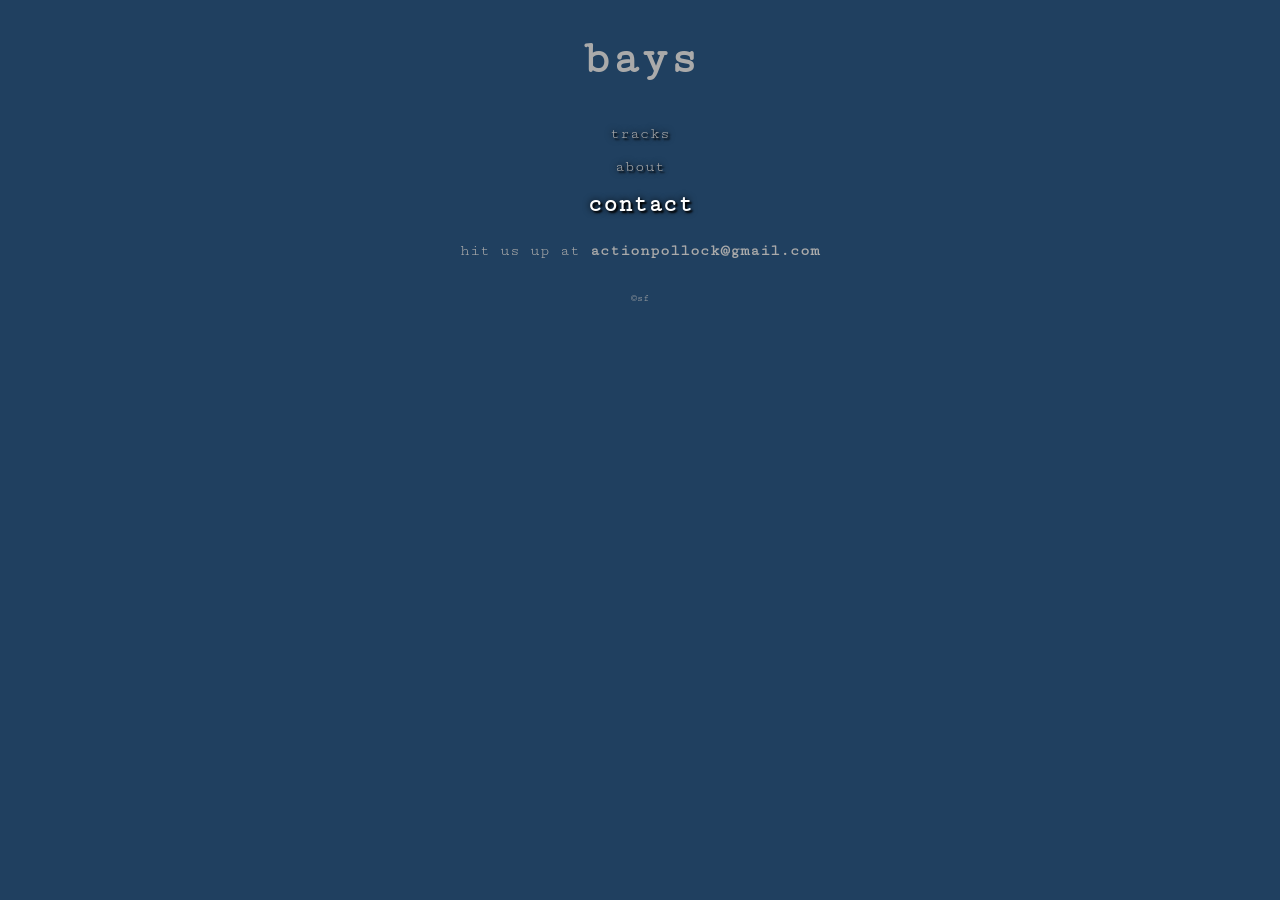
<file: contact.html>
<!DOCTYPE html>
<html>
	<head> 
		<meta charset="utf-8">
		<meta name="viewport" content="width=device-width, initial-scale=1.0">
		<title>Bays Records</title>
		<!-- <link rel="shortcut icon" type="image/ico" href="favicon.ico" /> -->
		<link href='http://fonts.googleapis.com/css?family=Amatic+SC:400,700' rel='stylesheet' type='text/css'>
		<link href='https://fonts.googleapis.com/css?family=Cutive+Mono' rel='stylesheet' type='text/css'>
		<link rel="stylesheet" href="css/normalize.css">
		<link rel="stylesheet" href="css/style.css">
		<link rel="stylesheet" href="css/responsive.css">
	</head>

	<body>

		<header>
			<h1 class="main-header">bays</h1>
			<!-- 			<h1 class="main-header"> a c t i o n : p o l l o c k </h1>
			<h1 class="main-header"> a c t i o n p o l l o c k </h1> -->
		</header>

		<div class="nav-container">
			<ul class="nav-bar">
				<li><a href="index.html">tracks</a></li>
				<li><a href="about.html">about</a></li>
				<li><a href="contact.html" class="selected"><strong>contact</strong></a></li>
			</ul>
		</div>     
		
		<div class="main-container">
			<p>hit us up at <a href="mailto:actionpollock@gmail.com"><strong>actionpollock@gmail.com</strong></a></p>
		</div>
		
		<footer>
			<p>&copy;sf</p>
		</footer>

		<script src="js/jquery-1.11.3.min.js" type="text/javascript" charset="utf-8"></script>
		<script src="js/scripts.js" type="text/javascript"></script>

	</body>
</html>
</file>
<file: css/style.css>
/* MOBILE FIRST */

body {
	font-family: 'Cutive Mono', monospace;
	color: #aaa;
	text-align: center;
	background-color: #204060;
}
/* add in a cinematic sort of gradient for whole page*/
a {
	color: inherit;
	text-decoration: none;
}

ul {
	list-style: none;
	padding-left: 0;
}

/* LOGO */

.bays-logo {
	font-size: 5em;
	color: #fff;
	font-weight: normal;
	text-shadow: 5px 5px 7.5px #000;
	margin-top: .43em;
	margin-bottom: .43em;
}
 

/*NAV BAR*/
.nav-bar {
	display: flex;
	/*list-style: none;*/
	margin: auto;
	padding-left: 0;
	/*border: 1px solid red;*/
	flex-direction: column;
	justify-content: space-around;
	align-items: center;

}

.nav-bar li {
	/*border: 1px solid red;*/
	margin: .5em;
	text-shadow: 2px 2px 2px #000,
				 0px 0px 7.5px #000;
}

.nav-bar li a {
	padding: 7px;
}

.selected {
	font-size: 1.5em;
	font-style: bold;
	color: #fff;
	transition: font 1s, color 1s;
}

/* TAB-SPECIFIC CONTENT */
.store,
.news,
.contact {
	display: none;
	margin-top: 3.14em;
	margin-bottom: 3.14em;
	color: #fff;
}

/* STORE */

.store ul {
	display: flex;
	flex-direction: column;
	width: 66%;
	margin: 0px auto 0px;
}

.store ul li {
	margin-bottom: 1.3em;
	/*border: 1px dotted red;*/
}

.store ul li:first-child h3 {
	margin-top: 0px;
}

/* AUDIO PLAYER */

.audio-container li {
	margin-top: 3.14em;
	margin-bottom: 2em;
}

.song-title {
	margin-bottom: .33em;
	color: #fff;
	text-shadow: 2px 2px 7.5px #000;
}

/*FOOTER*/
footer {
	font-size: .65em;
	margin-top: 3.14em;
	/*border: 1px solid red;*/
}

footer * {
	/*border: 1px solid red;*/
}
</file>
<file: css/responsive.css>
@media screen and (max-width: 1280px) {
    .main-header {
        font-size: 3em;
    }
}

@media screen and (max-width: 800px) {
    .main-header {
        font-size: 2.66em;
    }
}
</file>
